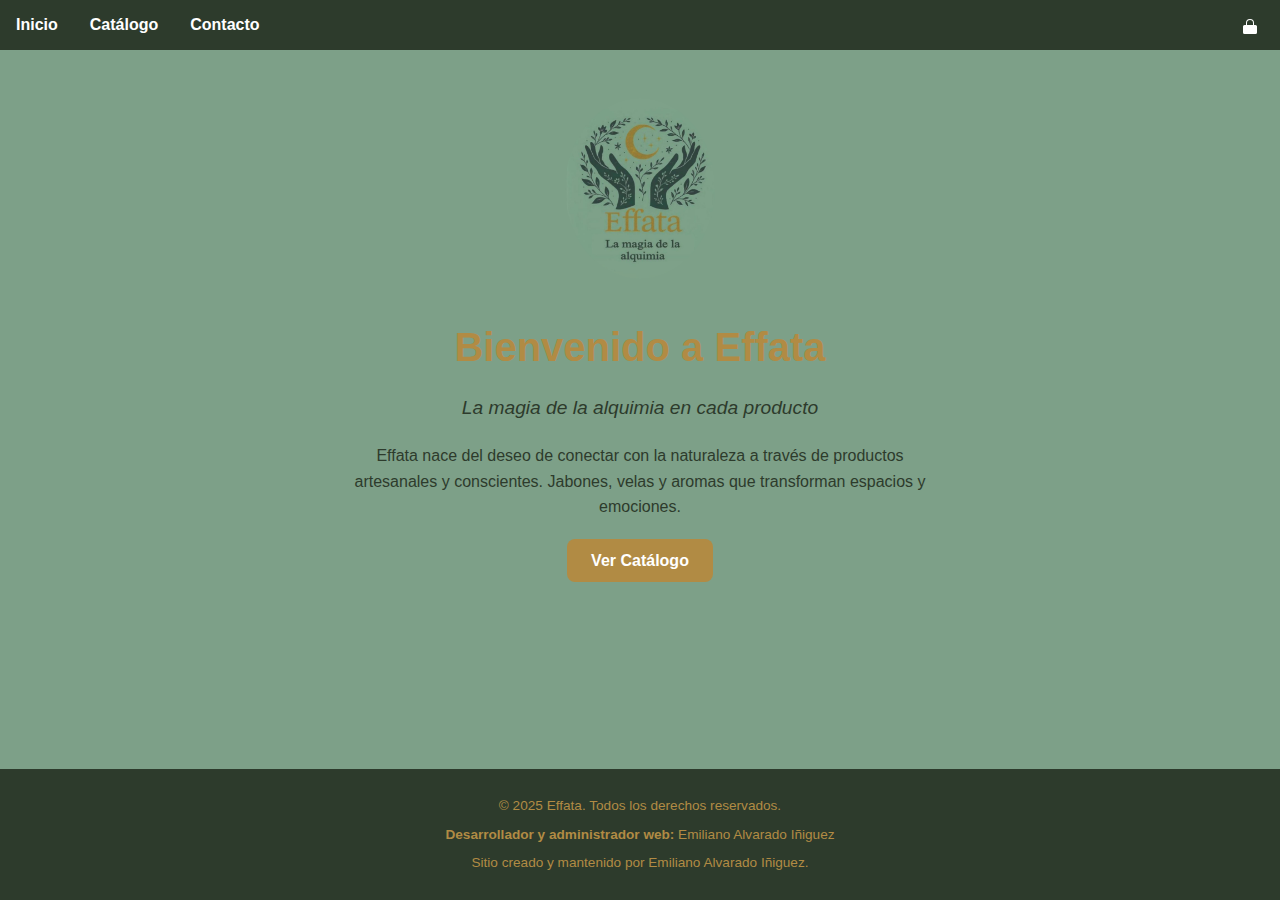
<file: index.html>
<!DOCTYPE html>
<html lang="es">
<head>
  <meta charset="UTF-8" />
  <meta name="viewport" content="width=device-width, initial-scale=1.0" />
  <link rel="stylesheet" href="styles/inicio.css">
  <title>Inicio - Effata</title>
</head>
<body>

  
  <nav>
    <ul>
      <li><a href="#inicio">Inicio</a></li>
      <li><a href="main.php">Catálogo</a></li>
      <li><a href="contacto.html">Contacto</a></li>
      <li style="margin-left: auto;">
      <a href="Login.php" class="boton-logout">
        <svg xmlns="http://www.w3.org/2000/svg" width="16" height="16" fill="currentColor" style="margin-right: 6px; vertical-align: middle;" viewBox="0 0 16 16">
        <path d="M8 1a4 4 0 0 1 4 4v2h1.5A1.5 1.5 0 0 1 15 8.5v6a1.5 1.5 0 0 1-1.5 1.5h-11A1.5 1.5 0 0 1 1 14.5v-6A1.5 1.5 0 0 1 2.5 7H4V5a4 4 0 0 1 4-4zM5 5v2h6V5a3 3 0 1 0-6 0z"/>
    </svg>
  </a>
</li>

    </ul>
  </nav>

  
  <section id="inicio" class="inicio">
    <img src="img/efflg2.jpg" alt="Logo Effata" class="logo">
    <h1>Bienvenido a Effata</h1>
    <p class="frase">La magia de la alquimia en cada producto</p>
    <p class="descripcion">
      Effata nace del deseo de conectar con la naturaleza a través de productos artesanales y conscientes. Jabones, velas y aromas que transforman espacios y emociones.
    </p>
    <a href="main.php" class="boton">Ver Catálogo</a>
  </section>

  <footer>
    <p>&copy; 2025 Effata. Todos los derechos reservados.</p>
    <p><strong>Desarrollador y administrador web:</strong> Emiliano Alvarado Iñiguez</p>
    <p>Sitio creado y mantenido por Emiliano Alvarado Iñiguez.</p>
  </footer>

</body>
</html>
</file>
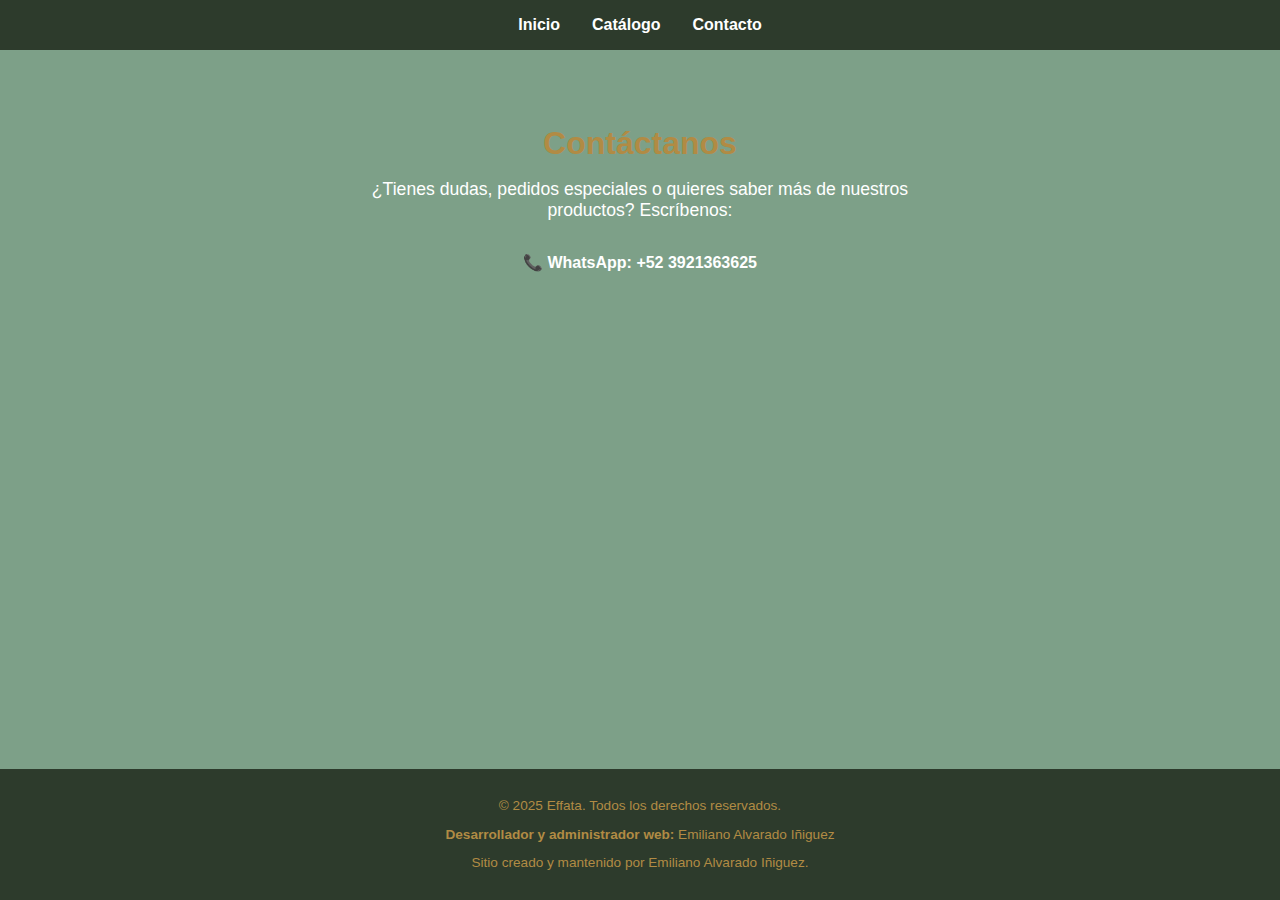
<file: contacto.html>
<!DOCTYPE html>
<html lang="es">
<head>
  <meta charset="UTF-8" />
  <meta name="viewport" content="width=device-width, initial-scale=1.0" />
  <title>Contacto - Effata</title>
  <style>
    :root {
      --verde-fondo: rgba(125,160,136,255);
      --verde-oscuro: #2d3b2c;
      --dorado: #b18b44;
      --gris: #444;
      --blanco: #fff;
    }

    body {
      margin: 0;
      font-family: 'Segoe UI', sans-serif;
      background-color: var(--verde-fondo);
      color: var(--blanco);
      display: flex;
      flex-direction: column;
      min-height: 100vh;
    }

    nav {
      background-color: var(--verde-oscuro);
      padding: 1rem;
    }

    nav ul {
      list-style: none;
      display: flex;
      justify-content: center;
      gap: 2rem;
      margin: 0;
      padding: 0;
    }

    nav a {
      color: var(--blanco);
      text-decoration: none;
      font-weight: bold;
      transition: color 0.3s;
    }

    nav a:hover {
      color: var(--dorado);
    }

    .contacto {
      padding: 3rem 1rem;
      text-align: center;
      flex-grow: 1;
    }

    .contacto h2 {
      font-size: 2rem;
      color: var(--dorado);
      margin-bottom: 1rem;
    }

    .descripcion-contacto {
      font-size: 1.1rem;
      margin-bottom: 2rem;
      max-width: 600px;
      margin-left: auto;
      margin-right: auto;
    }

    .contacto-info {
      display: flex;
      flex-direction: column;
      gap: 1.5rem;
      align-items: center;
      font-size: 1rem;
    }

    .contacto-info a {
      color: var(--blanco);
      font-weight: bold;
      text-decoration: none;
    }

    .contacto-info a:hover {
      color: var(--dorado);
    }

    footer {
      background-color: var(--verde-oscuro);
      padding: 1rem;
      font-size: 0.85rem;
      color: #b18b44;
      text-align: center;
    }

    @media (min-width: 600px) {
      .contacto-info {
        flex-direction: row;
        justify-content: center;
      }
    }
  </style>
</head>
<body>

  <nav>
    <ul>
      <li><a href="index.html">Inicio</a></li>
      <li><a href="main.php">Catálogo</a></li>
      <li><a href="contacto.html">Contacto</a></li>
    </ul>
  </nav>

  <section class="contacto">
    <h2>Contáctanos</h2>
    <p class="descripcion-contacto">
      ¿Tienes dudas, pedidos especiales o quieres saber más de nuestros productos? Escríbenos:
    </p>

    <div class="contacto-info">
      <div>
        📞 <strong>WhatsApp:</strong>
        <a href="https://wa.me/523921363625" target="_blank">+52 3921363625</a>
      </div>
    </div>
  </section>

  <footer>
    <p>&copy; 2025 Effata. Todos los derechos reservados.</p>
    <p><strong>Desarrollador y administrador web:</strong> Emiliano Alvarado Iñiguez</p>
    <p>Sitio creado y mantenido por Emiliano Alvarado Iñiguez.</p>
  </footer>

</body>
</html>
</file>
<file: styles/inicio.css>
:root {
  --verde-fondo: rgba(125,160,136,255);
  --verde-oscuro: #2d3b2c;
  --dorado: #b18b44;
  --gris: #444;
  --blanco: #fff;
}

html, body {
  height: 100%;
  margin: 0;
  padding: 0;
}

body {
  display: flex;
  flex-direction: column;
  font-family: 'Segoe UI', sans-serif;
  background-color: var(--verde-fondo);
  color: var(--verde-oscuro);
  text-align: center;
}

/* Navbar */
nav {
  background-color: var(--verde-oscuro);
  padding: 1rem;
}

nav ul {
  list-style: none;
  margin: 0;
  padding: 0;
  display: flex;
  justify-content: center;
  gap: 2rem;
}

nav a {
  text-decoration: none;
  color: var(--blanco);
  font-weight: bold;
  transition: color 0.3s;
}

nav a:hover {
  color: var(--dorado);
}

/* Página de inicio */
.inicio {
  padding: 3rem 1rem;
  flex-grow: 1; /* Empuja el footer hacia abajo */
}

.logo {
  max-width: 150px;
  border-radius: 50%;
  margin-bottom: 1rem;
}

h1 {
  font-size: 2.5rem;
  color: var(--dorado);
}

.frase {
  font-size: 1.2rem;
  font-style: italic;
  margin: 0.5rem 0 1.5rem;
}

.descripcion {
  max-width: 600px;
  margin: 0 auto 2rem;
  font-size: 1rem;
  line-height: 1.6;
}

.boton {
  background-color: var(--dorado);
  color: var(--blanco);
  text-decoration: none;
  padding: 0.8rem 1.5rem;
  border-radius: 0.5rem;
  font-weight: bold;
  transition: background-color 0.3s;
}

.boton:hover {
  background-color: #98753a;
}



footer {
  background-color: var(--verde-oscuro);
  padding: 1rem;
  font-size: 0.85rem;
  color: var(--gris);
  color: #b18b44;
}
</file>
